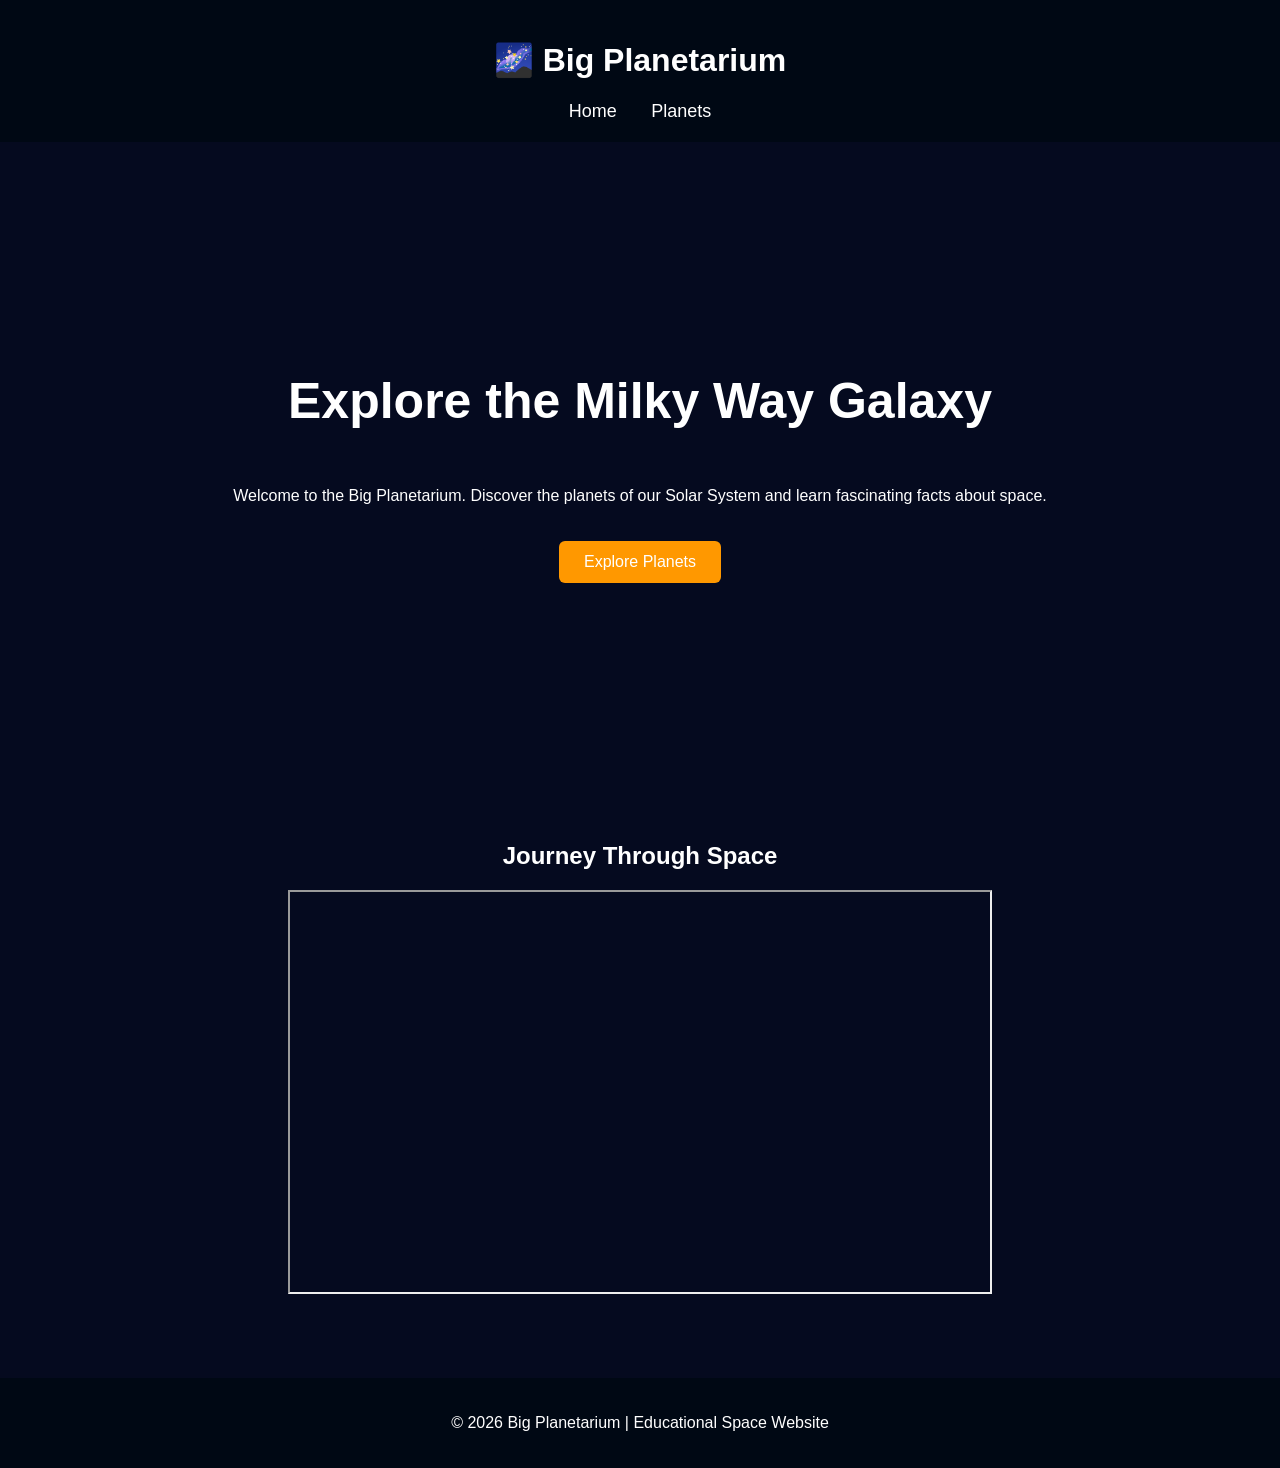
<file: Big Planetarium/index.html>
<!DOCTYPE html>
<html lang="en">
<head>
<meta charset="UTF-8">
<meta name="viewport" content="width=device-width, initial-scale=1.0">
<title>Big Planetarium</title>
<link rel="stylesheet" href="style.css">
</head>

<body>

<header>
<h1>🌌 Big Planetarium</h1>

<nav>
<a href="index.html">Home</a>
<a href="planets.html">Planets</a>
</nav>
</header>

<section class="hero">

<h2>Explore the Milky Way Galaxy</h2>

<p>
Welcome to the Big Planetarium. Discover the planets of our Solar System and learn fascinating facts about space.
</p>

<a href="planets.html" class="btn">Explore Planets</a>

</section>

<section class="video-section">

<h2>Journey Through Space</h2>

<iframe width="700" height="400"
src="https://www.youtube.com/embed/libKVRa01L8"
title="Space Video"
allowfullscreen>
</iframe>

</section>

<footer>

<p>© 2026 Big Planetarium | Educational Space Website</p>

</footer>

</body>
</html>
</file>
<file: Big Planetarium/style.css>
body{
font-family: Arial, sans-serif;
margin:0;
background:#050a1f;
color:white;
text-align:center;
}

header{
background:#000814;
padding:20px;
}

nav a{
color:white;
margin:15px;
text-decoration:none;
font-size:18px;
}

.hero{
height:70vh;
display:flex;
flex-direction:column;
justify-content:center;
align-items:center;
background-image:url("https://images.unsplash.com/photo-1446776811953-b23d57bd21aa");
background-size:cover;
background-position:center;
}

.hero h2{
font-size:50px;
}

.btn{
background:#ff9800;
padding:12px 25px;
color:white;
text-decoration:none;
border-radius:6px;
margin-top:20px;
}

.video-section{
padding:50px;
}

.planet-container{
display:grid;
grid-template-columns:repeat(auto-fit,minmax(250px,1fr));
gap:30px;
padding:40px;
}

/* Remove underline from planet cards */

.planet-card{
text-decoration: none;
color: white;
}

/* Planet titles */

.planet-card h2{
color: white;
text-decoration: none;
}

/* Planet description */

.planet-card p{
color: white;
text-decoration: none;
}

/* Prevent purple visited links */

.planet-card:visited{
color:white;
}

/* Optional hover effect */

.planet-card:hover h2{
color:#ff9800;
}

.planet-card img{
width:100%;
border-radius:10px;
}

.facts{
padding:40px;
}

button{
padding:10px 20px;
font-size:16px;
background:#ff9800;
border:none;
color:white;
border-radius:6px;
cursor:pointer;
}

footer{
background:#000814;
padding:20px;
margin-top:30px;
}
/* Planet Image Gallery */

.planet-gallery{
display:flex;
gap:35px;
justify-content:center;
flex-wrap:wrap;
margin:40px 0;
}

.planet-gallery img{
width:160px;
height:160px;
object-fit:cover;
border-radius:50%;
border:3px solid #ff9800;
transition:transform 0.4s;
}

/* Floating Animation */

.float{
animation:floatPlanet 4s ease-in-out infinite;
}

@keyframes floatPlanet{
0%{transform:translateY(0);}
50%{transform:translateY(-15px);}
100%{transform:translateY(0);}
}

/* Rotation Animation */

.rotate{
animation:rotatePlanet 12s linear infinite;
}

@keyframes rotatePlanet{
from{transform:rotate(0deg);}
to{transform:rotate(360deg);}
}

/* Hover Zoom */

.zoom:hover{
transform:scale(1.15);
}

/* Planet Detail Layout */

.planet-detail{
max-width:850px;
margin:auto;
padding:40px;
text-align:center;
}

/* Section Titles */

.planet-detail h2{
color:#ff9800;
margin-top:35px;
margin-bottom:10px;
font-size:24px;
}

/* Overview Text Style */

.planet-detail p{
max-width:650px;
margin:auto;
margin-top:10px;
line-height:1.7;
font-size:17px;
color:#e0e0e0;
}

/* Remove Bullets From Facts */

.planet-detail ul{
list-style:none;
padding:0;
margin-top:20px;
}

/* Fact Cards Layout */

.planet-detail ul li{
background:#081735;
margin:10px auto;
padding:12px 18px;
border-radius:8px;
max-width:320px;
font-size:16px;
border-left:4px solid #ff9800;
box-shadow:0 0 10px rgba(0,0,0,0.3);
}

/* Fact Hover Effect */

.planet-detail ul li:hover{
transform:scale(1.05);
transition:0.3s;
background:#0c204a;
}

/* Fact Button */

button{
margin-top:20px;
padding:10px 20px;
background:#ff9800;
border:none;
color:white;
border-radius:6px;
cursor:pointer;
font-size:16px;
}

button:hover{
background:#ffb74d;
}
</file>
